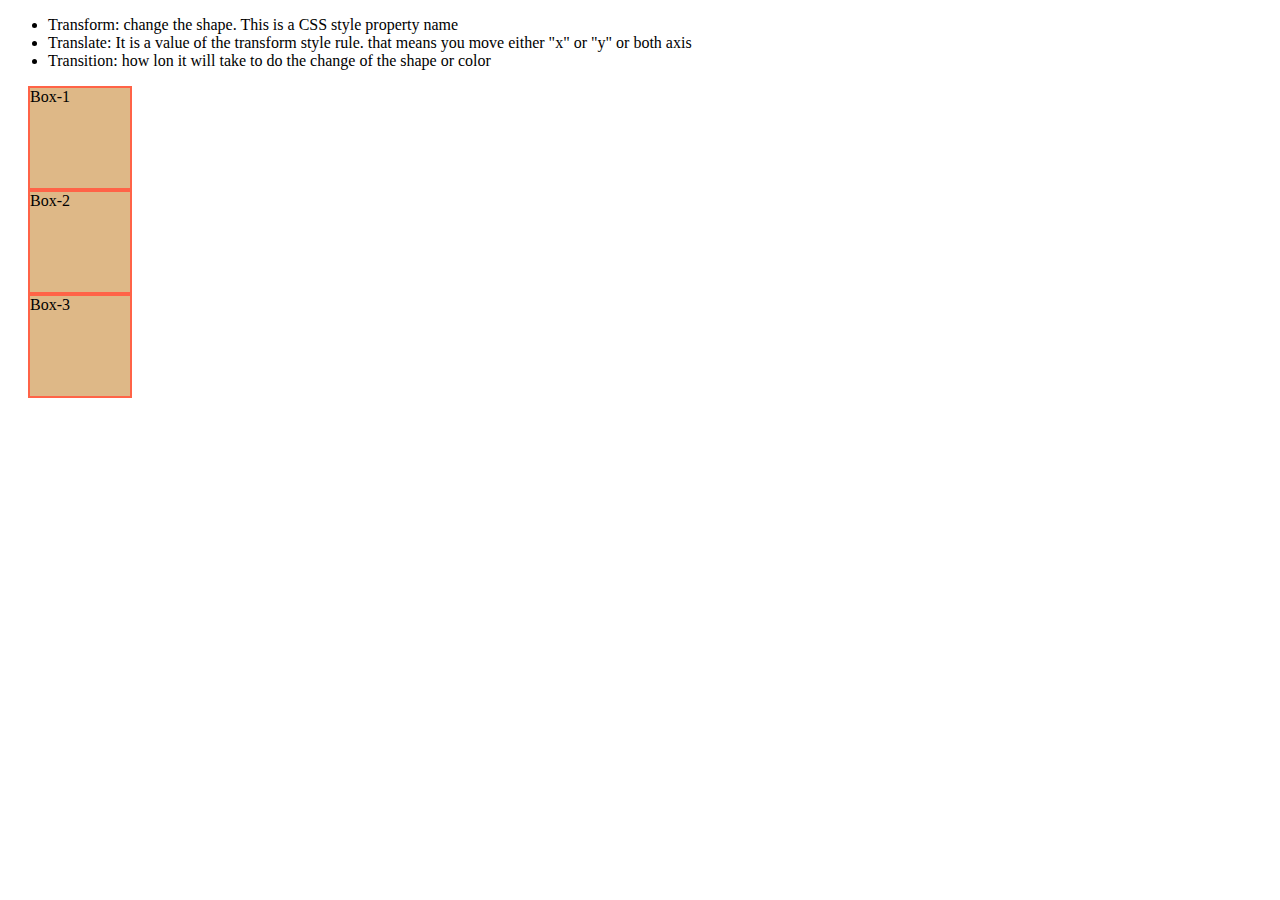
<file: transition.html>
<!DOCTYPE html>
<html lang="en">
  <head>
    <meta charset="UTF-8" />
    <meta name="viewport" content="width=device-width, initial-scale=1.0" />
    <title>Transition</title>
    <style>
      .box {
        margin-left: 20px;
        width: 100px;
        height: 100px;
        border: 2px solid tomato;
        background-color: burlywood;
        /* property name | duration | easing function | delay */
        /* transition: width 5s linear 1s, background-color 3s  ; */
        transition: transform 2s;
      }
      .box:hover {
        /* width: 400px;
        background-color: blueviolet; */
        transform: rotate(45deg) scale(1.5) translateX(200px);
      }
    </style>
  </head>
  <body>
    <ul>
      <li>Transform: change the shape. This is a CSS style property name</li>
      <li>
        Translate: It is a value of the transform style rule. that means you
        move either "x" or "y" or both axis
      </li>
      <li>
        Transition: how lon it will take to do the change of the shape or color
      </li>
    </ul>
    <div class="box">Box-1</div>
    <div class="box">Box-2</div>
    <div class="box">Box-3</div>
  </body>
</html>
</file>
